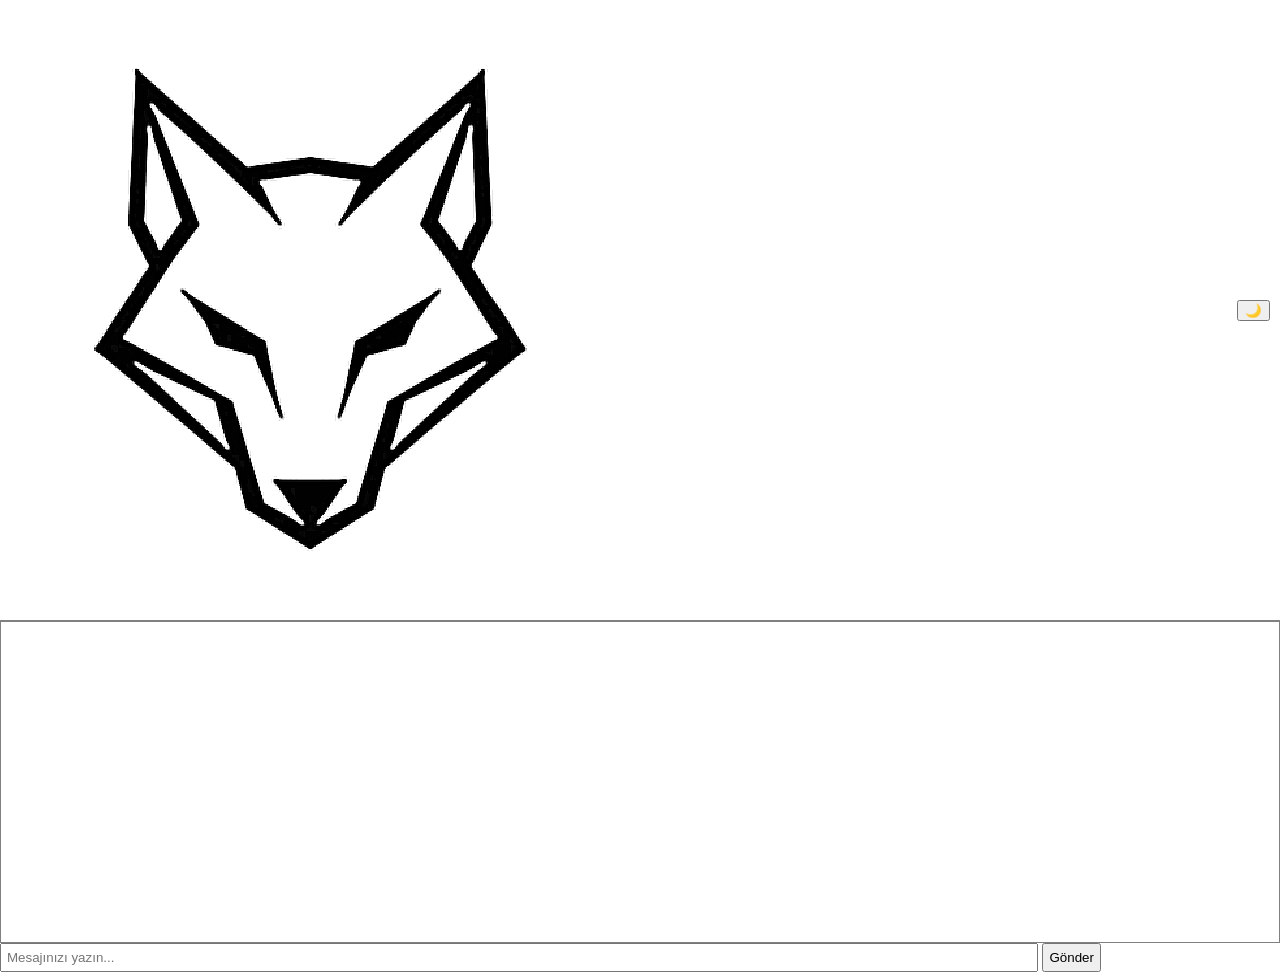
<file: public/index.html>
<!DOCTYPE html>
<html lang="tr">
<head>
  <meta charset="UTF-8">
  <title>Turan AI</title>
  <link rel="stylesheet" href="style.css">
</head>
<body>
  <div class="header">
    <img id="logo" src="Turan.png" alt="Turan AI Logo">
    <button id="theme-toggle">🌙</button>
  </div>
  <div id="chat-box"></div>
  <input type="text" id="user-input" placeholder="Mesajınızı yazın...">
  <button id="send-btn">Gönder</button>

  <script src="script.js"></script>
</body>
</html>
</file>
<file: public/style.css>
body {
  font-family: Arial, sans-serif;
  background-color: white;
  color: black;
  margin: 0;
  padding: 0;
}
body.dark {
  background-color: #121212;
  color: white;
}

.header {
  display: flex;
  justify-content: space-between;
  align-items: center;
  padding: 10px;
  border-bottom: 1px solid gray;
}

#chat-box {
  border: 1px solid gray;
  padding: 10px;
  height: 300px;
  overflow-y: auto;
}

#user-input {
  width: 80%;
  padding: 5px;
}

#send-btn {
  padding: 5px;
}
</file>
